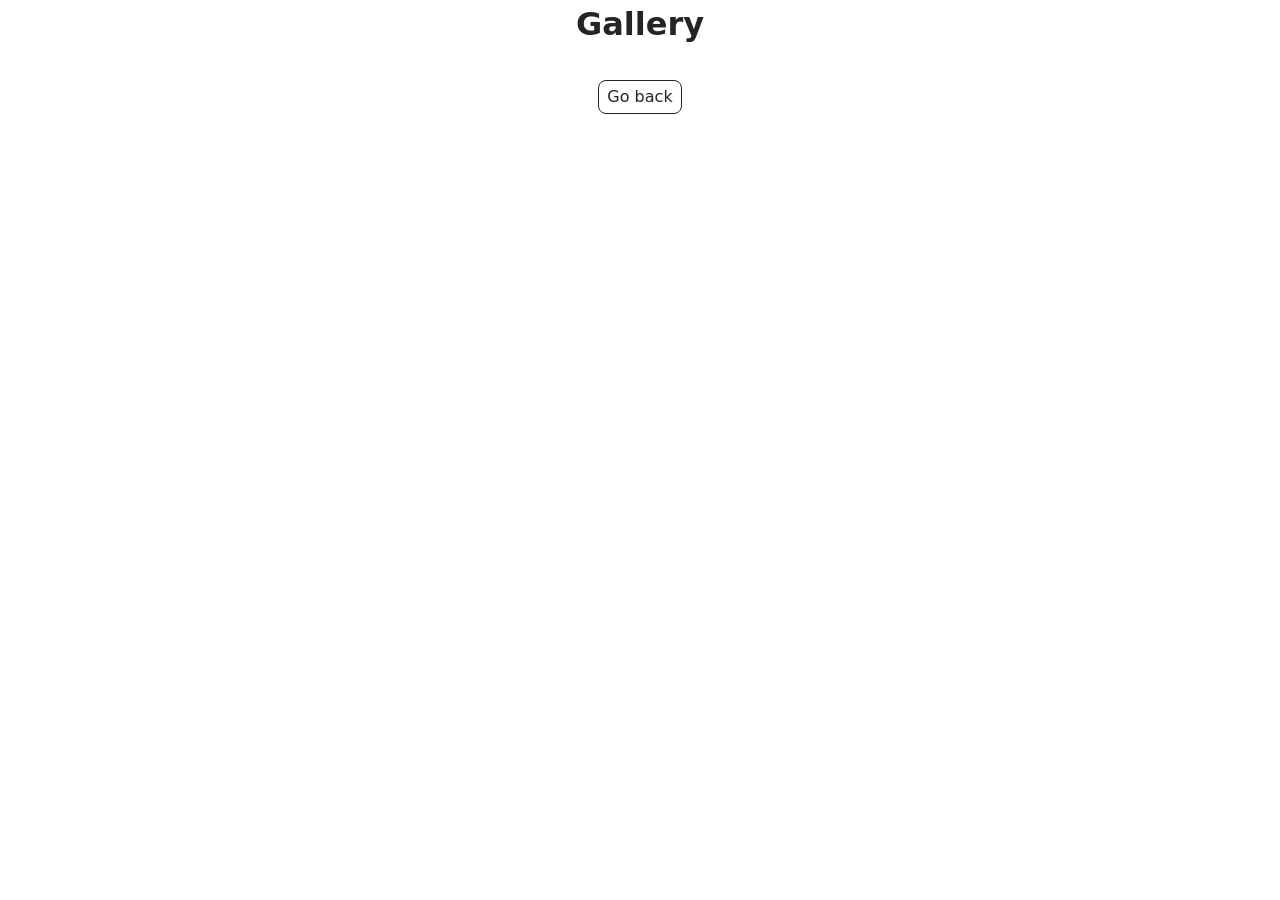
<file: src/1-gallery.html>
<!doctype html>
<html lang="en">
  <head>
    <meta charset="UTF-8" />
    <meta http-equiv="X-UA-Compatible" content="IE=edge" />
    <meta name="viewport" content="width=device-width, initial-scale=1.0" />
    <title>Gallery</title>
    <link rel="stylesheet" href="./css/styles.css" />
  </head>
  <body>
    <main>
      <div class="container">
        <h1 class="main-title">Gallery</h1>
        <a class="back-link" href="./index.html">Go back</a>
      </div>
      <ul class="gallery">
        <!-- <li class="gallery-item">
          <a class="gallery-link" href="large-image.jpg">
            <img
              class="gallery-image"
              src="small-image.jpg"
              alt="Image description"
            />
          </a>
        </li> -->
      </ul>
    </main>
    <script type="module" src="./js/1-gallery.js"></script>
  </body>
</html>
</file>
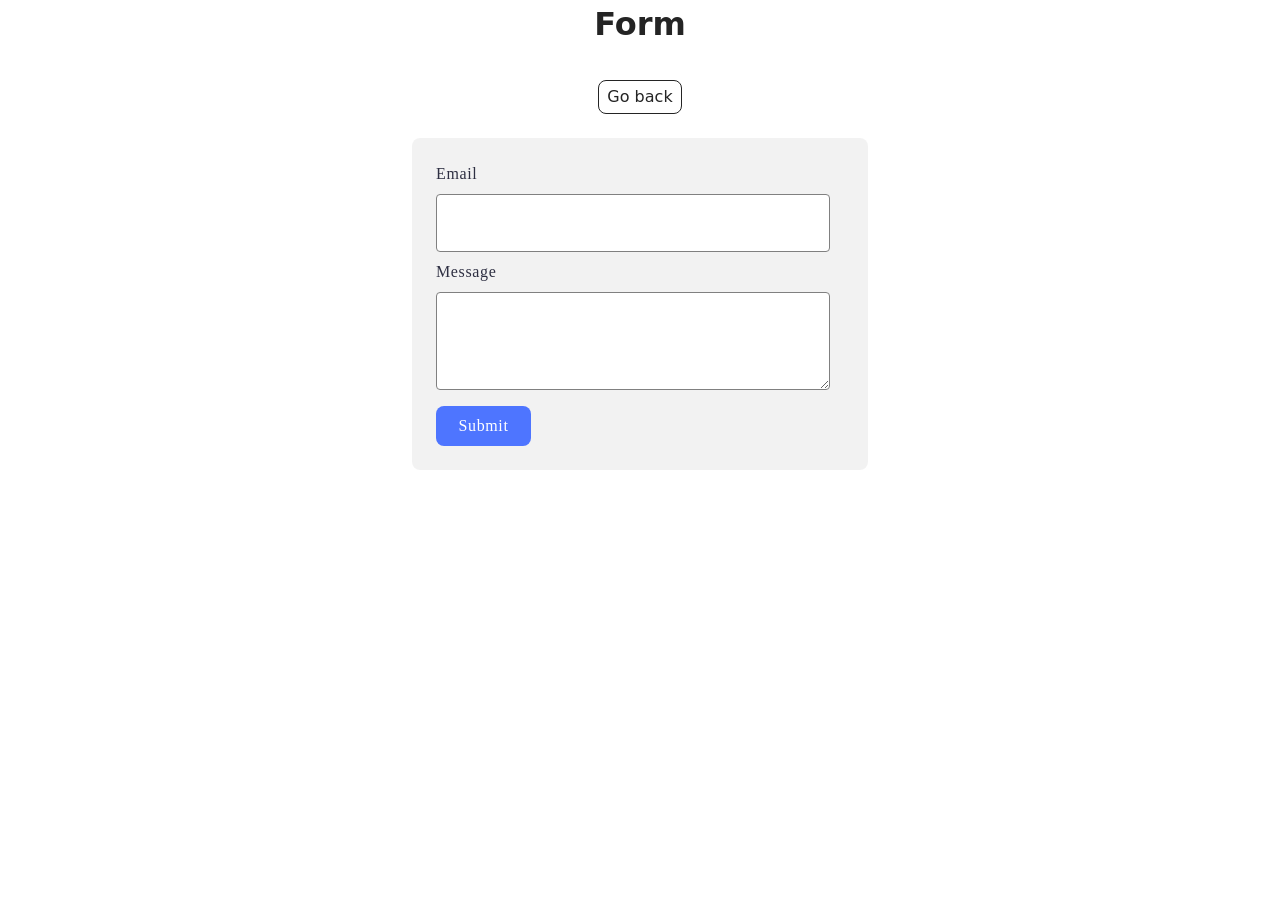
<file: src/2-form.html>
<!doctype html>
<html lang="en">
  <head>
    <meta charset="UTF-8" />
    <meta http-equiv="X-UA-Compatible" content="IE=edge" />
    <meta name="viewport" content="width=device-width, initial-scale=1.0" />
    <title>Form</title>
    <link rel="stylesheet" href="./css/styles.css" />
  </head>
  <body>
    <main>
      <div class="container">
        <h1 class="main-title">Form</h1>
        <a class="back-link" href="./index.html">Go back</a>
      </div>

      <form class="feedback-form" autocomplete="off">
        <label>
          Email
          <input type="email" name="email" autofocus />
        </label>
        <label>
          Message
          <textarea name="message" rows="8"></textarea>
        </label>
        <button type="submit">Submit</button>
      </form>
    </main>
    <script type="module" src="./js/2-form.js"></script>
  </body>
</html>
</file>
<file: src/css/styles.css>
/**
  |============================
  | include css partials with
  | default @import url()
  |============================
*/
/* Common styles */
@import url('./reset.css');
@import url('./base.css');
@import url('./container.css');
@import url('./animations.css');

/* Sections style */
@import url('./header.css');
@import url('./vite-promo.css');
@import url('./badges.css');
@import url('./back-link.css');
@import url('./footer.css');

/* my css imports       */
@import url('./gallery.css');
@import url('./form.css');
</file>
